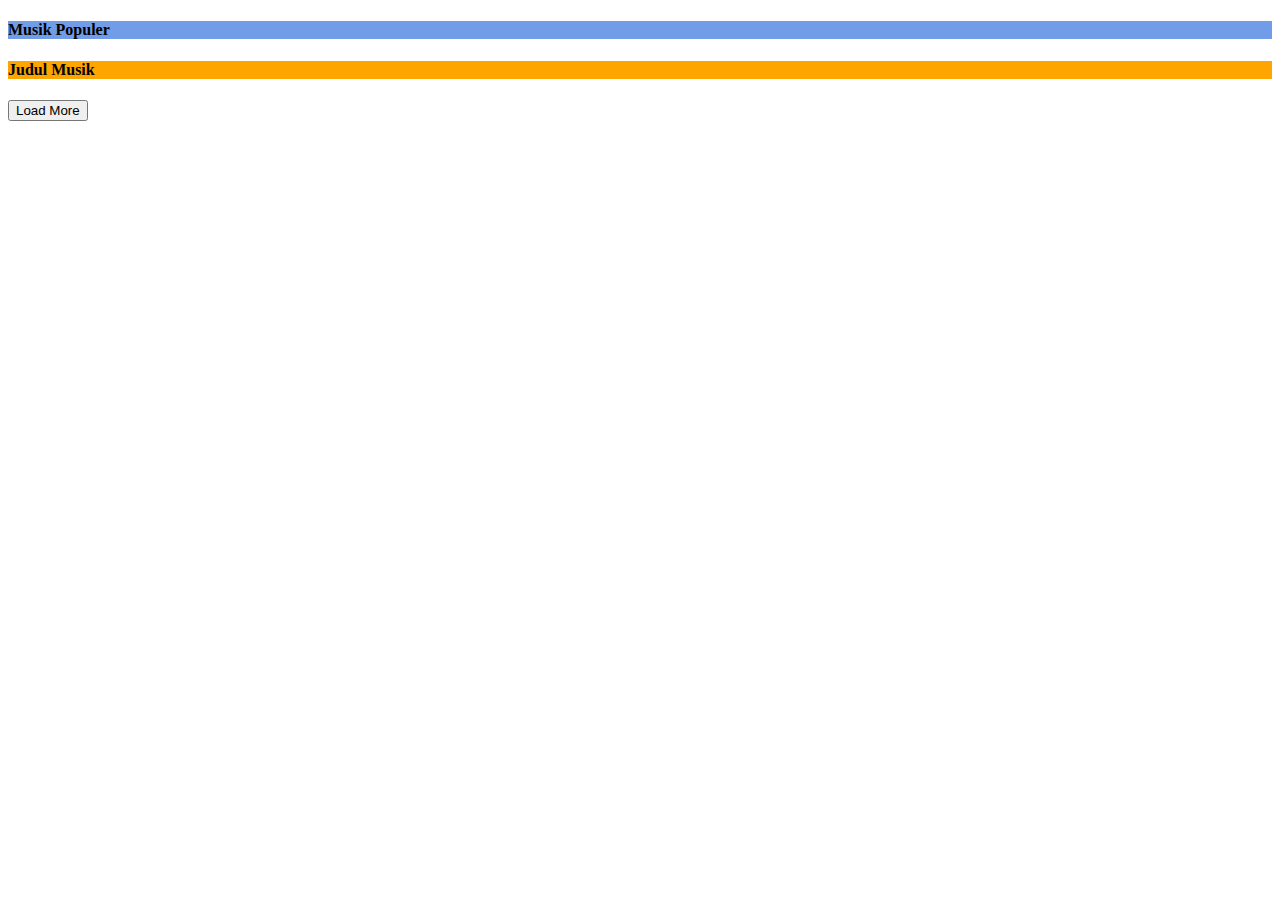
<file: TM4.html>
<!DOCTYPE html>
<html>
<head>
	<meta name="viewport" content="width=device-width, initial-scale=1.0">
	<title>TeamMusic</title>
<style type="text/css">
	.hidden{
		display: none;
	}

	ul {
		list-style: none;
	}

	.bg-blue{
		background-color: #719ce7;
	}

	.bg-orange{
		background-color: orange;
	}

</style>
</head>
<body>
<h2 id="judul"></h2>
<h3 id="pesan"></h3>
<div id="download"></div>
<div id="populer" class="bg-blue">
	<h4>Musik Populer</h4>
	<ul id="listpop" class="horizontal">
	</ul>
</div>
<div id="listmusik" class="bg-orange">
	<h4>Judul Musik</h4>
</div>
<input type="button" id="btnLoadMore" onclick="loadMore()" value="Load More"/>

</body>
<script type="text/javascript">
	var download = document.getElementById("download");
	var judul = document.getElementById("judul");
	var update = document.getElementById("update");
	var pesan = document.getElementById("pesan");

	fetch('https://teammusic-tw.firebaseio.com/update/version/-Lj06YCr3nTQAidRfSmZ.json')
	.then((response) => {
	    return response.json();
	})
	.then((data) => {
		download.innerHTML = '<a href="'+data.url+'">Download TeamMusic '+data.versionName+'</a>';
		judul.innerHTML = data.title;
		pesan.innerHTML = data.msg;
		//update.innerHTML = data.tmp;
	});
</script>

<script type="text/javascript">
	var listmusik = document.querySelector('#listmusik');
	var uli =  document.createElement('ul');
	var btnload = document.querySelector('#btnLoadMore');
	var listpopuler = document.querySelector('#populer');
	var listpop = document.querySelector('#listpop');
	var awal,akhir,total = 0;
	var json = {};
	var popmusik = {};

	fetch('https://teammusic-tw.firebaseio.com/upload/text.json')
	.then((response) => {
	    return response.json();
	})
	.then((data) => {
		json = Object.values(data);
		popmusik = Object.values(data).sort(function(a,b){
			return b.view - a.view;
		});
		tampil();
		populerMusik(1);
	});

	function tampil(){
		awal = 0;
		akhir = 10;
		var c = json.slice(awal,akhir);

		for(i in c){
			let img;
			if(c[i].img === undefined){
				img = 'https://img.icons8.com/bubbles/2x/music.png';
			}else{
				img = c[i].img;
			}
			var liname = document.createElement('li');
			var ul2 =  document.createElement('ul');
			var li2 = document.createElement('li');
			//liname.className = 'hidden';
			liname.textContent = 'Name: ' + c[i].name;
			li2.innerHTML = '<img src="' + img + '" width="30%">';
			li2.innerHTML += '<br><audio controls><source src="' + c[i].url + '" type="audio/mpeg"> Your Browser does not support the audio tag.</audio>';
			li2.innerHTML += '<br>' + '[ <a href="' + c[i].url + '">Download Disini</a> ]<hr>';
			ul2.appendChild(li2);
			liname.appendChild(ul2);
			uli.appendChild(liname);
			total = total + 1;
		}
		listmusik.appendChild(uli);
	}

	function loadMore(){
		awal = awal + 10;
		akhir = akhir + 10;
		var c = json.slice(awal,akhir);

		for(i in c){
			let img;
			if(c[i].img === undefined){
				img = 'https://img.icons8.com/bubbles/2x/music.png';
			}else{
				img = c[i].img;
			}
			var liname = document.createElement('li');
			var ul2 =  document.createElement('ul');
			var li2 = document.createElement('li');
			//liname.className = 'hidden';
			liname.textContent = 'Name: ' + c[i].name;
			li2.innerHTML = '<img src="' + img + '" width="30%">';
			li2.innerHTML += '<br><audio controls><source src="' + c[i].url + '" type="audio/mpeg"> Your Browser does not support the audio tag.</audio>';
			li2.innerHTML += '<br>' + '[ <a href="' + c[i].url + '">Download Disini</a> ]<hr>';
			ul2.appendChild(li2);
			liname.appendChild(ul2);
			uli.appendChild(liname);
			total = total + 1;
		}
		listmusik.appendChild(uli);

		if(total === json.length){
			btnload.classList.add("hidden");
		}

	}

	function populerMusik(batas){
		var batas = batas;
		var c = popmusik.slice(0,batas);
		for (i in c){
			let img;
			if(c[i].img === undefined){
				img = 'https://img.icons8.com/bubbles/2x/music.png';
			}else{
				img = c[i].img;
			}
			var li = document.createElement('li');
			li.innerHTML = '<img src="' + img + '" width="25%">';
			li.innerHTML += "<br>Title : "+c[i].name;
			li.innerHTML += "<br>View : "+c[i].view;
			li.innerHTML += '<br><audio controls><source src="' + c[i].url + '" type="audio/mpeg"> Your Browser does not support the audio tag.</audio>';
			listpop.appendChild(li);
		}


	}

</script>
</html>
</file>
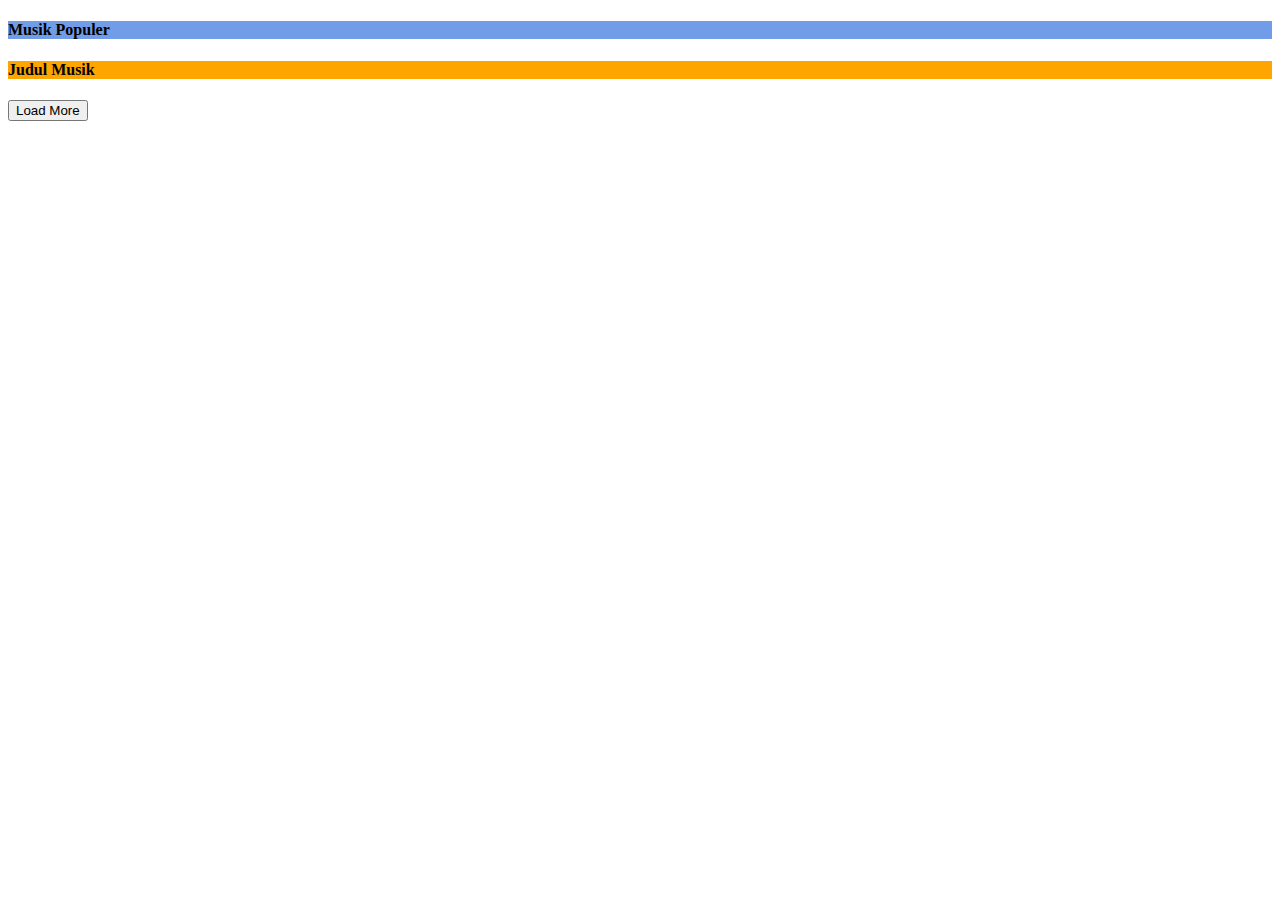
<file: TM5.html>
<!DOCTYPE html>
<html>
<head>
	<meta name="viewport" content="width=device-width, initial-scale=1.0">
	<title>TeamMusic</title>
<style type="text/css">
	.hidden{
		display: none;
	}

	ul {
		list-style: none;
	}

	.bg-blue{
		background-color: #719ce7;
	}

	.bg-orange{
		background-color: orange;
	}

</style>
</head>
<body>
<h2 id="judul"></h2>
<h3 id="pesan"></h3>
<div id="download"></div>
<div id="populer" class="bg-blue">
	<h4>Musik Populer</h4>
	<ul id="listpop" class="horizontal">
	</ul>
</div>
<div id="listmusik" class="bg-orange">
	<h4>Judul Musik</h4>
</div>
<input type="button" id="btnLoadMore" onclick="loadMore()" value="Load More"/>

</body>
<script type="text/javascript">
	var download = document.getElementById("download");
	var judul = document.getElementById("judul");
	var update = document.getElementById("update");
	var pesan = document.getElementById("pesan");

	fetch('https://teammusic-tw.firebaseio.com/update/version/-Lj06YCr3nTQAidRfSmZ.json')
	.then((response) => {
	    return response.json();
	})
	.then((data) => {
		download.innerHTML = '<a href="'+data.url+'">Download TeamMusic '+data.versionName+'</a>';
		judul.innerHTML = data.title;
		pesan.innerHTML = data.msg;
		//update.innerHTML = data.tmp;
	});
</script>

<script type="text/javascript">
	var listmusik = document.querySelector('#listmusik');
	var uli =  document.createElement('ul');
	var btnload = document.querySelector('#btnLoadMore');
	var listpopuler = document.querySelector('#populer');
	var listpop = document.querySelector('#listpop');
	var awal,akhir,total = 0;
	var json = {};
	var popmusik = {};

	fetch('https://teammusic-tw.firebaseio.com/upload/text.json')
	.then((response) => {
	    return response.json();
	})
	.then((data) => {
		json = Object.values(data);
		popmusik = Object.values(data).sort(function(a,b){
			return b.view - a.view;
		});
		tampil();
		populerMusik(1);
	});

	function tampil(){
		awal = 0;
		akhir = 10;
		var c = json.slice(awal,akhir);
		
		for(i in c){
			let img;
			if(c[i].img === undefined){
				img = 'https://img.icons8.com/bubbles/2x/music.png';
			}else{
				img = c[i].img;
			}
			var liname = document.createElement('li');
			var ul2 =  document.createElement('ul');
			var li2 = document.createElement('li');
			//liname.className = 'hidden';
			liname.textContent = 'Name: ' + c[i].name;
			li2.innerHTML = '<img src="' + img + '" width="30%">';
			li2.innerHTML += '<br><audio preload="none" controls><source src="' + c[i].url + '" type="audio/mpeg"> Your Browser does not support the audio tag.</audio>';
			li2.innerHTML += '<br>' + '[ <a href="' + c[i].url + '">Download Disini</a> ]<hr>';
			ul2.appendChild(li2);
			liname.appendChild(ul2);
			uli.appendChild(liname);
			total = total + 1;
		}
		listmusik.appendChild(uli);	
	}

	function loadMore(){
		awal = awal + 10;
		akhir = akhir + 10;
		var c = json.slice(awal,akhir);

		for(i in c){
			let img;
			if(c[i].img === undefined){
				img = 'https://img.icons8.com/bubbles/2x/music.png';
			}else{
				img = c[i].img;
			}
			var liname = document.createElement('li');
			var ul2 =  document.createElement('ul');
			var li2 = document.createElement('li');
			//liname.className = 'hidden';
			liname.textContent = 'Name: ' + c[i].name;
			li2.innerHTML = '<img src="' + img + '" width="30%">';
			li2.innerHTML += '<br><audio preload="none" controls><source src="' + c[i].url + '" type="audio/mpeg"> Your Browser does not support the audio tag.</audio>';
			li2.innerHTML += '<br>' + '[ <a href="' + c[i].url + '">Download Disini</a> ]<hr>';
			ul2.appendChild(li2);
			liname.appendChild(ul2);
			uli.appendChild(liname);
			total = total + 1;
		}
		listmusik.appendChild(uli);

		if(total === json.length){
			btnload.classList.add("hidden");
		}
					
	}

	function populerMusik(batas){
		var batas = batas;
		var c = popmusik.slice(0,batas);
		for (i in c){
			let img;
			if(c[i].img === undefined){
				img = 'https://img.icons8.com/bubbles/2x/music.png';
			}else{
				img = c[i].img;
			}
			var li = document.createElement('li');
			li.innerHTML = '<img src="' + img + '" width="25%">';
			li.innerHTML += "<br>Title : "+c[i].name;
			li.innerHTML += "<br>View : "+c[i].view;
			li.innerHTML += '<br><audio preload="none" controls><source src="' + c[i].url + '" type="audio/mpeg"> Your Browser does not support the audio tag.</audio>';
			listpop.appendChild(li);
		}

		
	}

</script>
</html>
</file>
